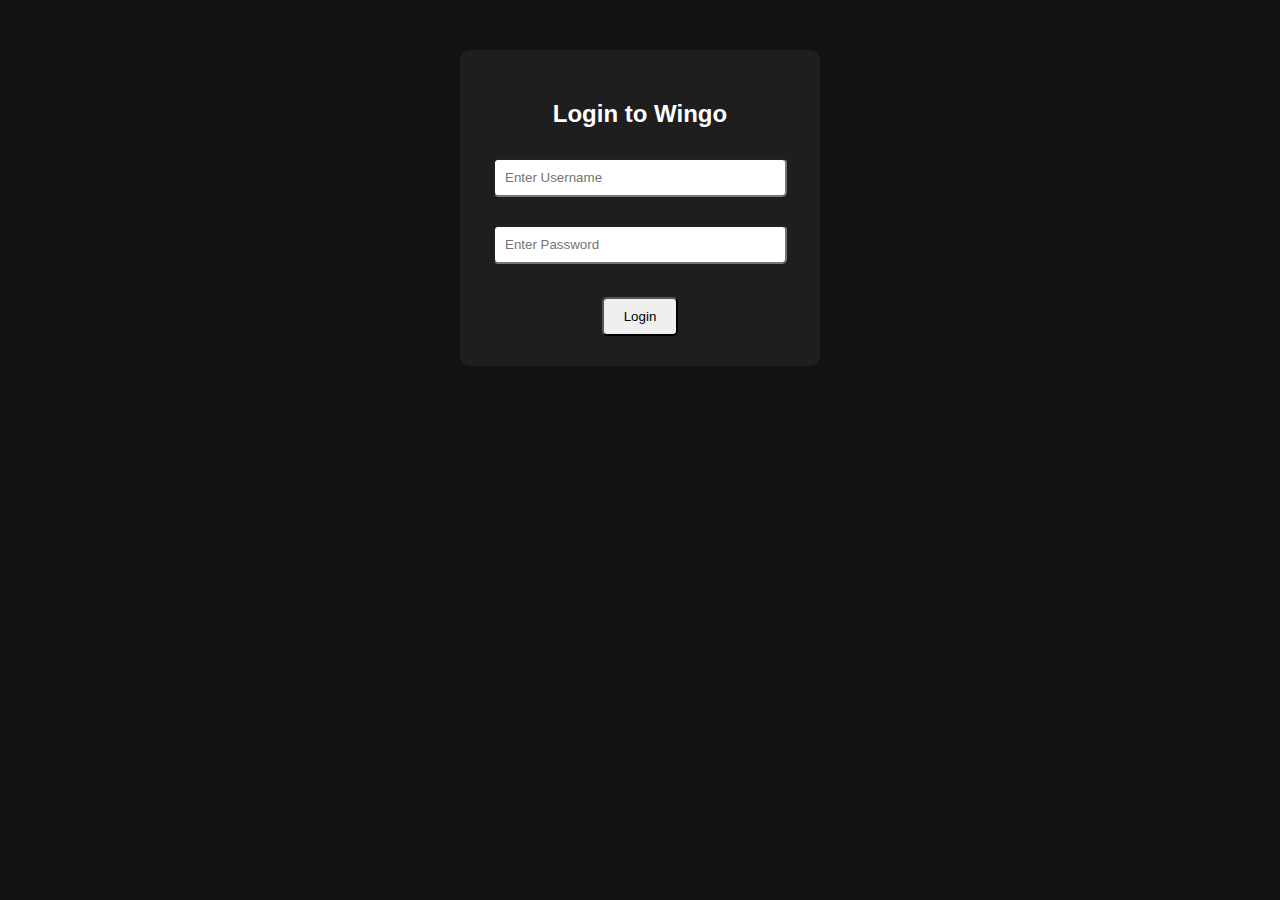
<file: index.html>
<!DOCTYPE html>
<html>
<head>
  <title>Wingo Color Login</title>
  <link rel="stylesheet" href="style.css">
</head>
<body>
  <div class="login-container">
    <h2>Login to Wingo</h2>
    <input type="text" id="username" placeholder="Enter Username"><br><br>
    <input type="password" id="password" placeholder="Enter Password"><br><br>
    <button onclick="login()">Login</button>
  </div>

  <script>
    function login() {
      const user = document.getElementById('username').value.trim();
      const pass = document.getElementById('password').value;

      if (user === '' || pass === '') {
        alert("Please enter both username and password.");
        return;
      }

      if (pass === 'GOD X HACKS') {
        localStorage.setItem('user', user);
        window.location.href = "home.html";
      } else {
        alert("Incorrect password. Try again.");
      }
    }
  </script>
</body>
</html>
</file>
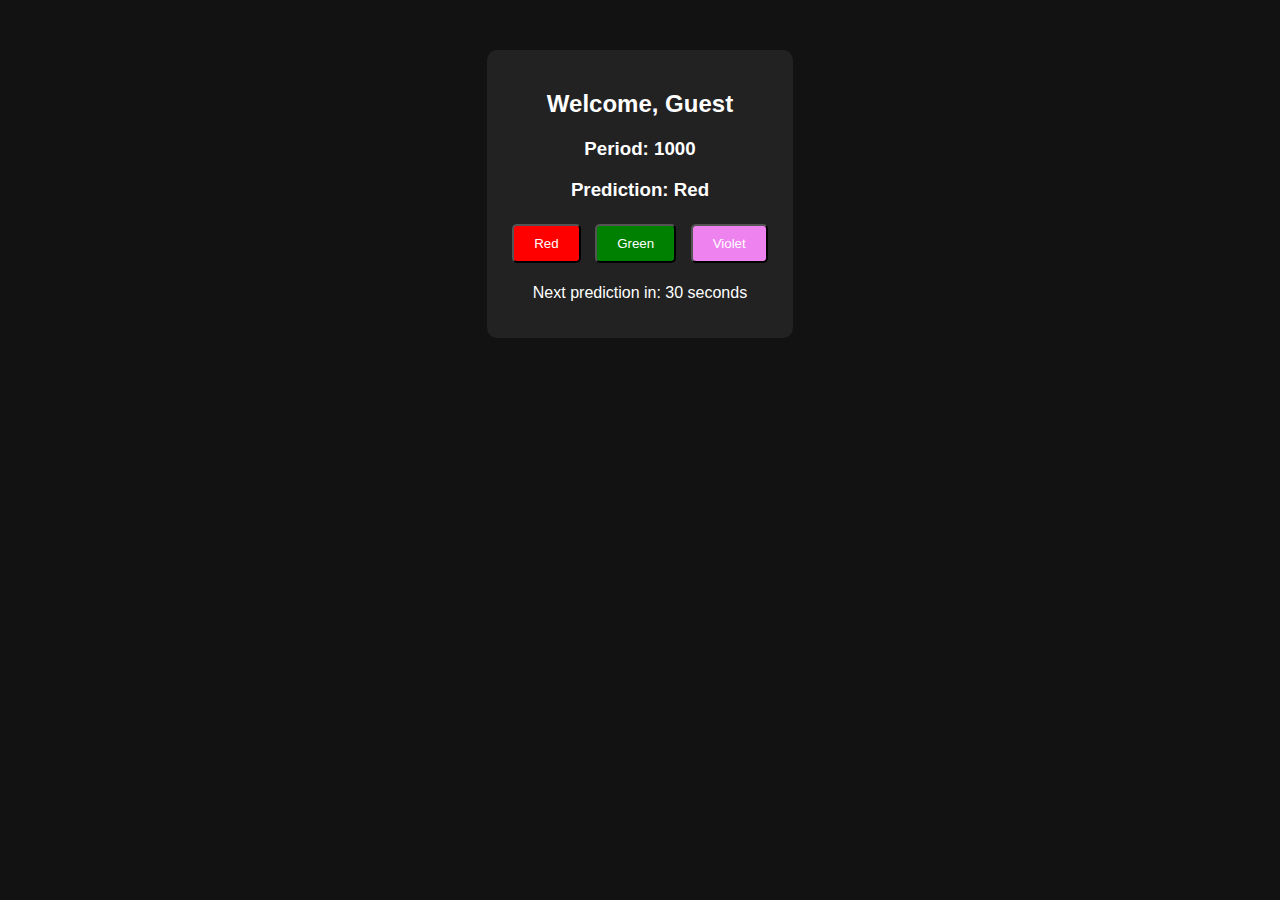
<file: home.html>
<!DOCTYPE html>
<html>
<head>
  <title>Wingo Color Bot</title>
  <link rel="stylesheet" href="style.css">
</head>
<body>
  <div class="container">
    <h2>Welcome, <span id="username"></span></h2>
    <h3>Period: <span id="period">1000</span></h3>
    <h3>Prediction: <span id="prediction">Waiting...</span></h3>

    <div class="buttons">
      <button class="red">Red</button>
      <button class="green">Green</button>
      <button class="violet">Violet</button>
    </div>

    <p id="status">Next prediction in: <span id="countdown">30</span> seconds</p>
  </div>

  <script src="script.js"></script>
</body>
</html>
</file>
<file: style.css>
body {
  font-family: Arial, sans-serif;
  background-color: #121212;
  color: white;
  text-align: center;
  margin-top: 50px;
}

.login-container {
  background: #1e1e1e;
  padding: 30px;
  border-radius: 10px;
  width: 300px;
  margin: auto;
}

input {
  padding: 10px;
  margin-top: 10px;
  width: 90%;
  border-radius: 5px;
}

button {
  padding: 10px 20px;
  margin-top: 15px;
  border-radius: 5px;
  cursor: pointer;
}

.red {
  background-color: red;
}

.green {
  background-color: green;
}

.violet {
  background-color: violet;
}

.container {
  background: #222;
  padding: 20px;
  border-radius: 10px;
  display: inline-block;
}

.buttons button {
  margin: 5px;
  color: white;
}
</file>
